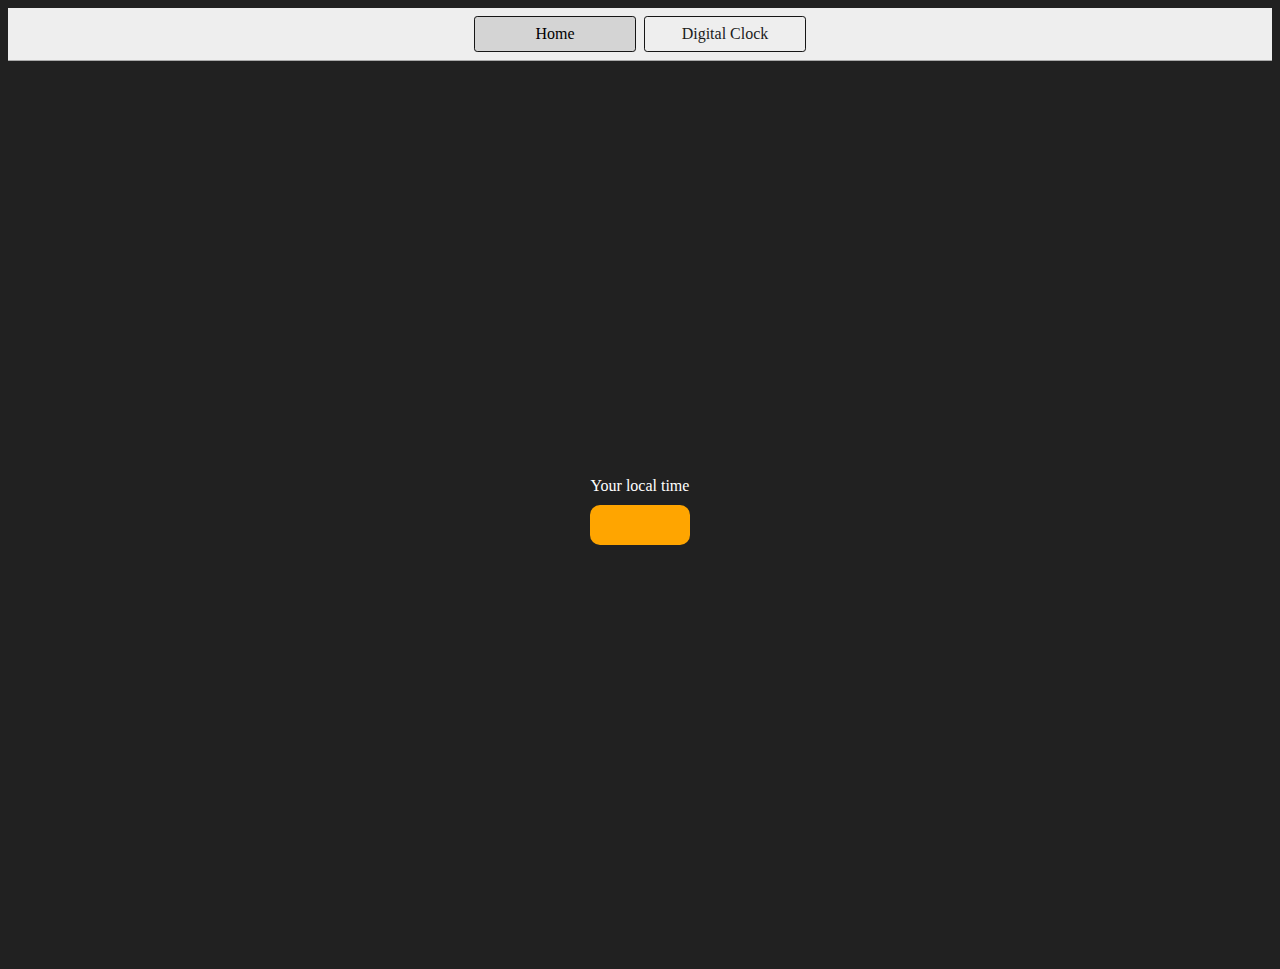
<file: digitalClock/index.html>
<!DOCTYPE html>
<html lang="en">
  <head>
    <meta charset="UTF-8" />
    <meta name="viewport" content="width=device-width, initial-scale=1.0" />
    <meta http-equiv="X-UA-Compatible" content="ie=edge" />
    <link rel="stylesheet" href="style.css" />
    <title>Your Local Time</title>
  </head>
  <body>
    <nav>
      <a href="#" aria-current="page">Home</a>
      <a target="_blank" href="#">Digital Clock</a>
    </nav>
    <div class="center">
      <div id="banner"><span>Your local time</span></div>
      <div id="clock"></div>
    </div>
    <script src="script.js"></script>
  </body>
</html>
</file>
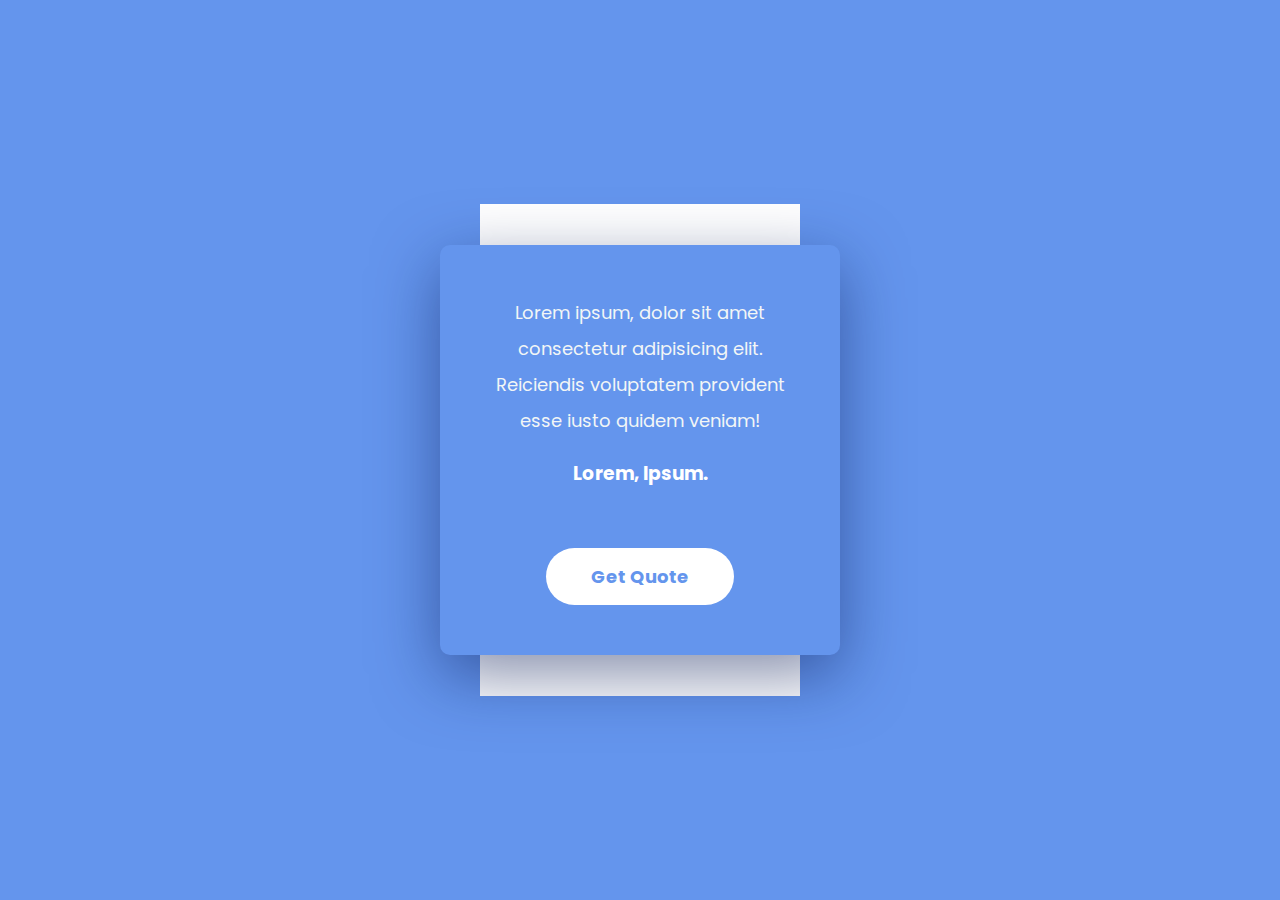
<file: random-quote-generator/index.html>
<!DOCTYPE html>
<html lang="en">
<head>
    <meta charset="UTF-8">
    <meta name="viewport" content="width=device-width, initial-scale=1.0">
    <title>Ranodm Quote Generator</title>
    <link rel="preconnect" href="https://fonts.googleapis.com">
    <link rel="preconnect" href="https://fonts.gstatic.com" crossorigin>
    <link href="https://fonts.googleapis.com/css2?family=Inter:wght@100..900&family=Poppins:wght@400;600&display=swap" rel="stylesheet">
    <link rel="stylesheet" href="style.css">
</head>
<body>

    <div class="wrapper">
        <div class="container">
            <p id="quote">Lorem ipsum, dolor sit amet consectetur adipisicing elit. Reiciendis voluptatem provident esse iusto quidem veniam!</p>
            <h3 id="author">Lorem, ipsum.</h3>
            <button id="btn">Get Quote</button>
        </div>
    </div>
    

    <script src="script.js"></script>
</body>
</html>
</file>
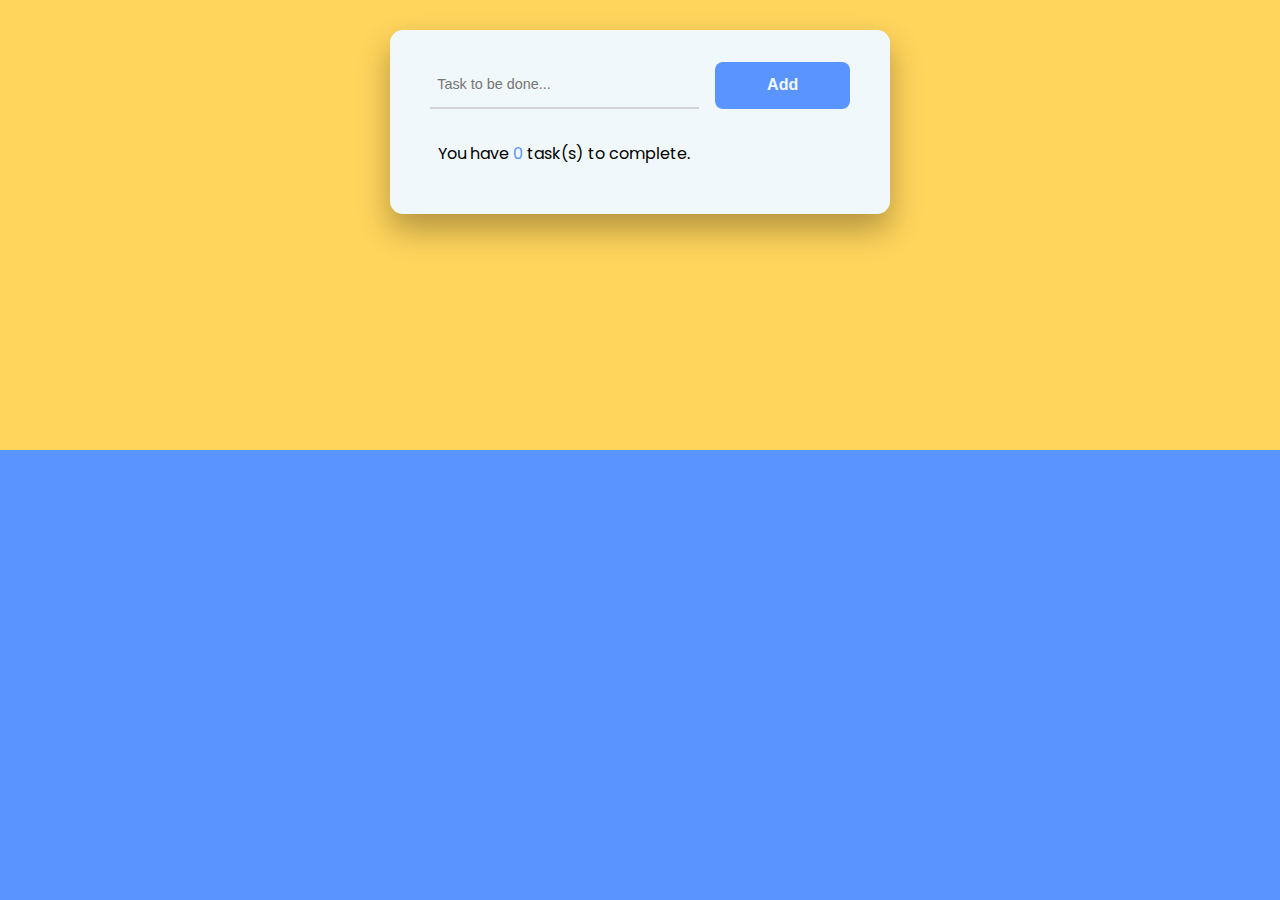
<file: ToDoList/index.html>
<!DOCTYPE html>
<html lang="en">
<head>
    <meta charset="UTF-8">
    <meta name="viewport" content="width=device-width, initial-scale=1.0">
    <title>TO DO LIST</title>
    <link rel="stylesheet" href="style.css">
    <!-- Google Fonts -->
    <link rel="preconnect" href="https://fonts.googleapis.com">
    <link rel="preconnect" href="https://fonts.gstatic.com" crossorigin>
    <link href="https://fonts.googleapis.com/css2?family=Inter:wght@100..900&family=Poppins:wght@400;600&display=swap" rel="stylesheet">
    <!-- Font Awesome Icons -->
    <link rel="stylesheet" href="https://cdnjs.cloudflare.com/ajax/libs/font-awesome/6.6.0/css/all.min.css" integrity="sha512-Kc323vGBEqzTmouAECnVceyQqyqdsSiqLQISBL29aUW4U/M7pSPA/gEUZQqv1cwx4OnYxTxve5UMg5GT6L4JJg==" crossorigin="anonymous" referrerpolicy="no-referrer" />
</head>
<body>
    <div class="app">
        <div class="container">
            <div id="wrapper">
                <input type="text" placeholder="Task to be done...">
                <button id="add-btn">Add</button>
            </div>
            <div id="tasks">
                <p id="pending-tasks">You have
                    <span class="count-value">0</span>
                    task(s) to complete.
                </p>
            </div>
        </div>
        <p id="error">Input cannot be empty!</p>
    </div>



    <script src="script.js"></script>
</body>
</html>
</file>
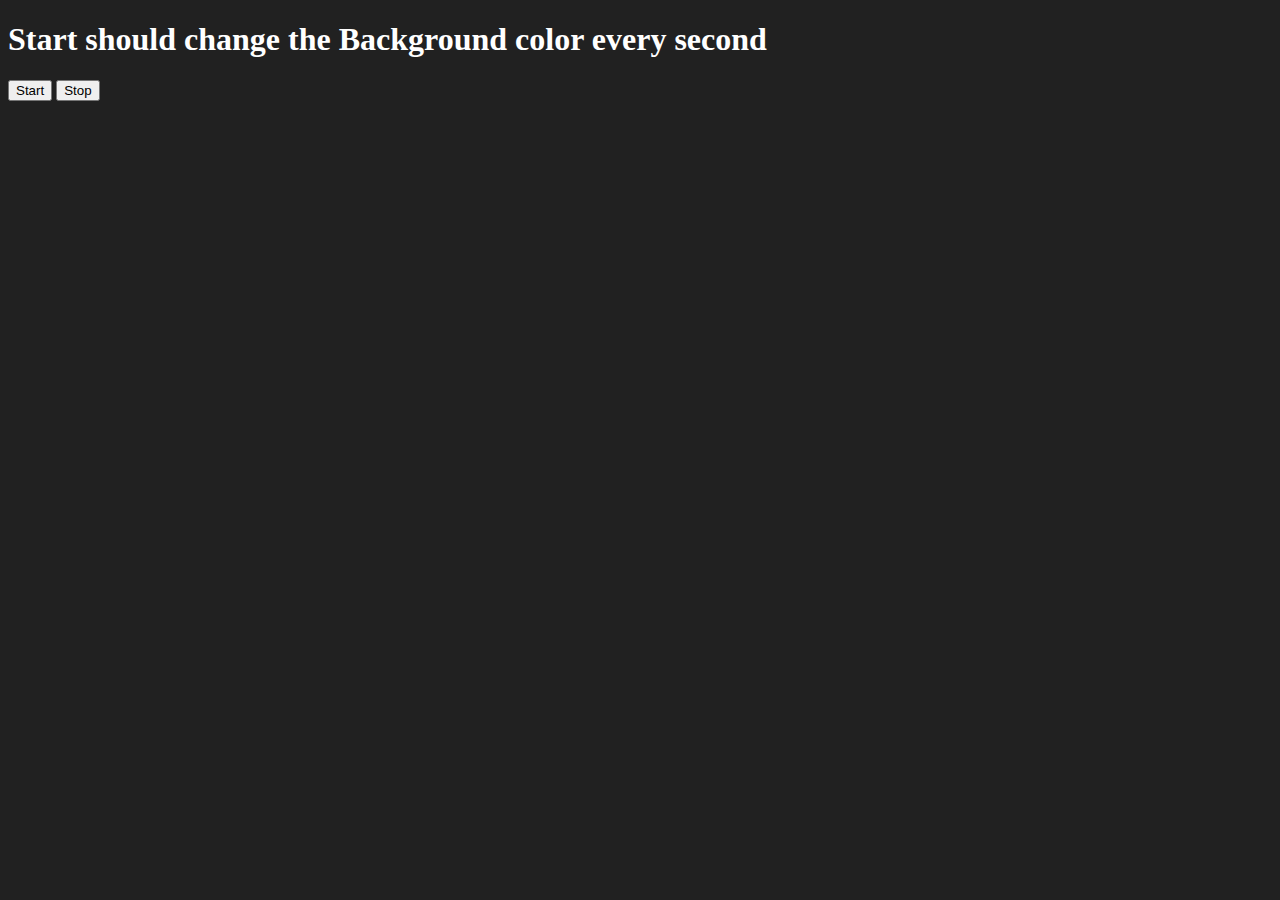
<file: UnlimitedColors/index.html>
<!DOCTYPE html>
<html lang="en">
  <head>
    <meta charset="UTF-8" />
    <meta name="viewport" content="width=device-width, initial-scale=1.0" />
    <title>Unlimited Colors</title>
  </head>
  <body style="background-color: #212121; color: #fff">
    <h1>Start should change the Background color every second</h1>
    <button id="start">Start</button>
    <button id="stop">Stop</button>
    <script src="script.js"></script>
  </body>
</html>
</file>
<file: digitalClock/style.css>
body {
    background-color: #212121;
    color: #fff;
  }
  
.center {
    display: flex;
    height: 100vh;
    justify-content: center;
    align-items: center;
    flex-direction: column;
  }

#clock {
    font-size: 40px;
    background-color: orange;
    padding: 20px 50px;
    margin-top: 10px;
    border-radius: 10px;
  }
nav {
display: flex;
flex-wrap: wrap;
align-items: center;
justify-content: center;
padding: 0.5rem;
gap: 0.5rem;
border-bottom: solid 1px #aaa;
background-color: #eee;
}

nav a {
display: inline-block;
min-width: 9rem;
padding: 0.5rem;
border-radius: 0.2rem;
border: solid 1px rgb(22, 22, 22);
text-align: center;
text-decoration: none;
color: #1b1b1b;
}

nav a[aria-current='page'] {
color: #000;
background-color: #d4d4d4;
}
</file>
<file: random-quote-generator/style.css>
*{
    padding: 0;
    margin: 0;
    box-sizing: border-box;
    font-family: "Poppins", sans-serif;
}
body {
    background-color: #6495ed;
}
.wrapper{
    width: 400px;
    position:absolute;
    transform: translate(-50%, -50%);
    top: 50%;
    left: 50%;
}
.container {
    width: 100%;
    border-radius: 10px;
    background-color:#6495ed ;
    padding: 50px 40px;
    position: relative;
    box-shadow: 0px 20px 65px rgba(9, 27, 87, 0.5);
    text-align: center;
}
.container:after {
    content: "";
    position: absolute;
    width: 80%;
    height: 120%;
    background-color: #ffffff;
    z-index: -1;
    top: -10%;
    left: 10%;
}
.container p{
    color:#f2f6f6;
    line-height: 2;
    font-size: 18px;
}
.container h3{
    color: #ffffff;
    margin: 20px 0 60px 0;
    font-weight: 700;
    text-transform: capitalize;
}
.container button{
    background-color: #ffffff;
    border: none;
    padding: 15px 45px;
    font-size: 18px;
    font-weight: 700;
    border-radius: 50px;
    color: #6495ed;
    cursor: pointer;
}
.container button:hover{
    color: #0a59eb;
    box-shadow: 0px 20px 50px rgba(9, 27, 87, 0.5);
}
</file>
<file: ToDoList/style.css>
*{
    padding: 0;
    margin: 0;
    box-sizing: border-box;  
}

body{
    height: 100vh;
    background: linear-gradient(#ffd55c 50%,#5a95ff 50%);
}
.app{
    font-family: "Poppins", sans-serif;
    width: min(95vw, 31.25em);
    position: absolute;
    margin: auto;
    left:0;
    right: 0;
    top: 1.875em;
}
.container{
    padding: 2em 2.5em;
    background-color: #f1f8fb;
    box-shadow: 0 1em 2em rgba(0, 0, 0, 0.3);
    border-radius: 0.8em;
}
#wrapper {
    position: relative;
    display: grid;
    grid-template-columns: 8fr 4fr;
    gap: 1em;
}
#wrapper input{
     width: 100%;
     background-color: transparent;
     color: #111111;
     font-size: 0.9em;
     border: none;
     border-bottom: 2px solid #d1d3d4;
     padding: 1em 0.5em;
}
#wrapper input:focus {
    outline: none;
    border-color: #5a95ff;
}
#wrapper button {
    position: relative;
    border-radius: 0.5em;
    font-weight: 600;
    font-size: 1em;
    background-color: #5a95ff;
    border: none;
    outline: none;
    color: #f1f8fb;
    cursor: pointer;
}
#tasks {
    margin-top: 1em;
    border-radius: 0.5em;
    width: 100%;
    position: relative;
    padding: 1em 0.5em;
}
.task {
    background-color: #ffffff;
    padding: 0.8em 1em;
    display: grid;
    grid-template-columns: 1fr 8fr 2fr 2fr;
    gap: 1em;
    border-radius: 0.5em;
    box-shadow: 0 0.5em rgba(0, 0, 0, 0.05);
    align-items: center;
    cursor: pointer;
}
.task:not(:first-child){
    margin-top: 1em;
}
.task input[type="checkbox"] {
    position: relative;
    appearance: none;
    height: 20px;
    width: 20px;
    border-radius: 50%;
    border: 2px solid #e1e1e1;
}
.task input[type="checkbox"]:before {
    content: "";
    position: absolute;
    transform: translate(-50% , -50%);
    top: 50%;
    left: 50%;
}
.task input[type="checkbox"]:checked {
    background-color: #5a95ff;
    border-color: #5a95ff;
}
.task input[type="checkbox"]:checked:before {
    position: absolute;
    content: "\f00c";
    color: #ffffff;
    font-size: 0.8em;
    font-family: "Font Awesome 5 Free";
    font-weight: 900;
}
.task span {
    font: 0.9em;
    font-weight: 400;
    word-break: break-all;
}
.task button {
    color:#ffffff;
    width: 100%;
    padding: 1em 0;
    border-radius: 0.5em;
    border: none;
    cursor: pointer;
    outline: none;
}
.edit {
    background-color: #5a95ff;
}
.delete {
    background-color: #ff5c5c;
}
#pending-tasks span {
    color: #5a95ff;
}
.completed {
    text-decoration: line-through;
    color: #a0a0a0;
}

#error {
    text-align: center;
    background-color: #ffffff;
    color: #ff5c5c;
    margin-top: 1.5em;
    padding: 1em 0;
    border-radius: 0.8em;
    display: none;
}
</file>
